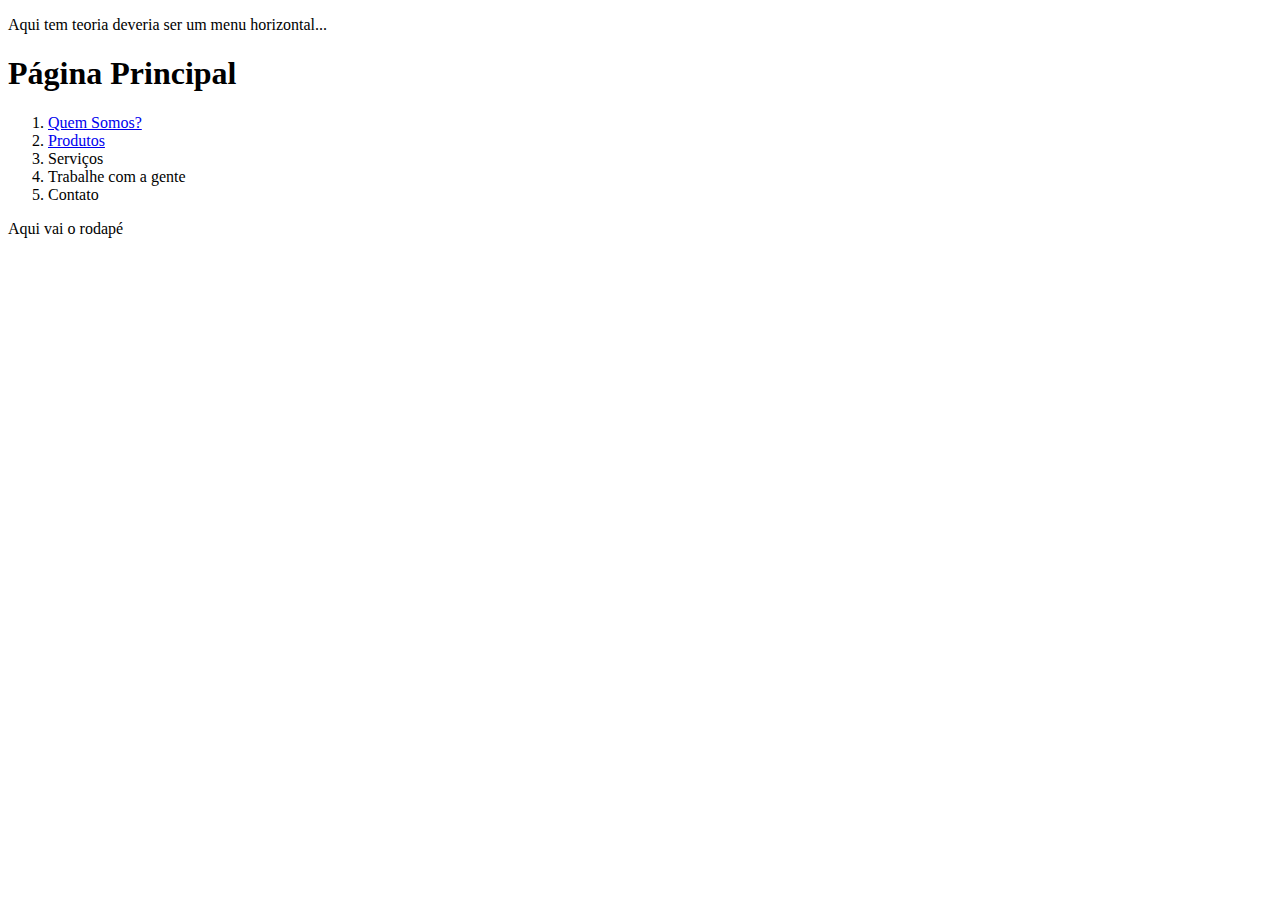
<file: index.html>
<!DOCTYPE html>
<html lang="pt-br">
<head>
    <meta charset="UTF-8">
    <meta http-equiv="X-UA-Compatible" content="IE=edge">
    <meta name="viewport" content="width=device-width, initial-scale=1.0">
    <title>Document</title>
</head>
<body>
    <p>Aqui tem teoria deveria ser um menu horizontal...</p>
    <h1>Página Principal</h1>
    <ol>
        <li><a href="quem-somos.html">Quem Somos?</a></li>
        <li><a href="produtos.html">Produtos</a></li>
        <li>Serviços</li>
        <li>Trabalhe com a gente</li>
        <li>Contato</li>
    </ol>
    <p>
        Aqui vai o rodapé
    </p>
</body>
</html>
</file>
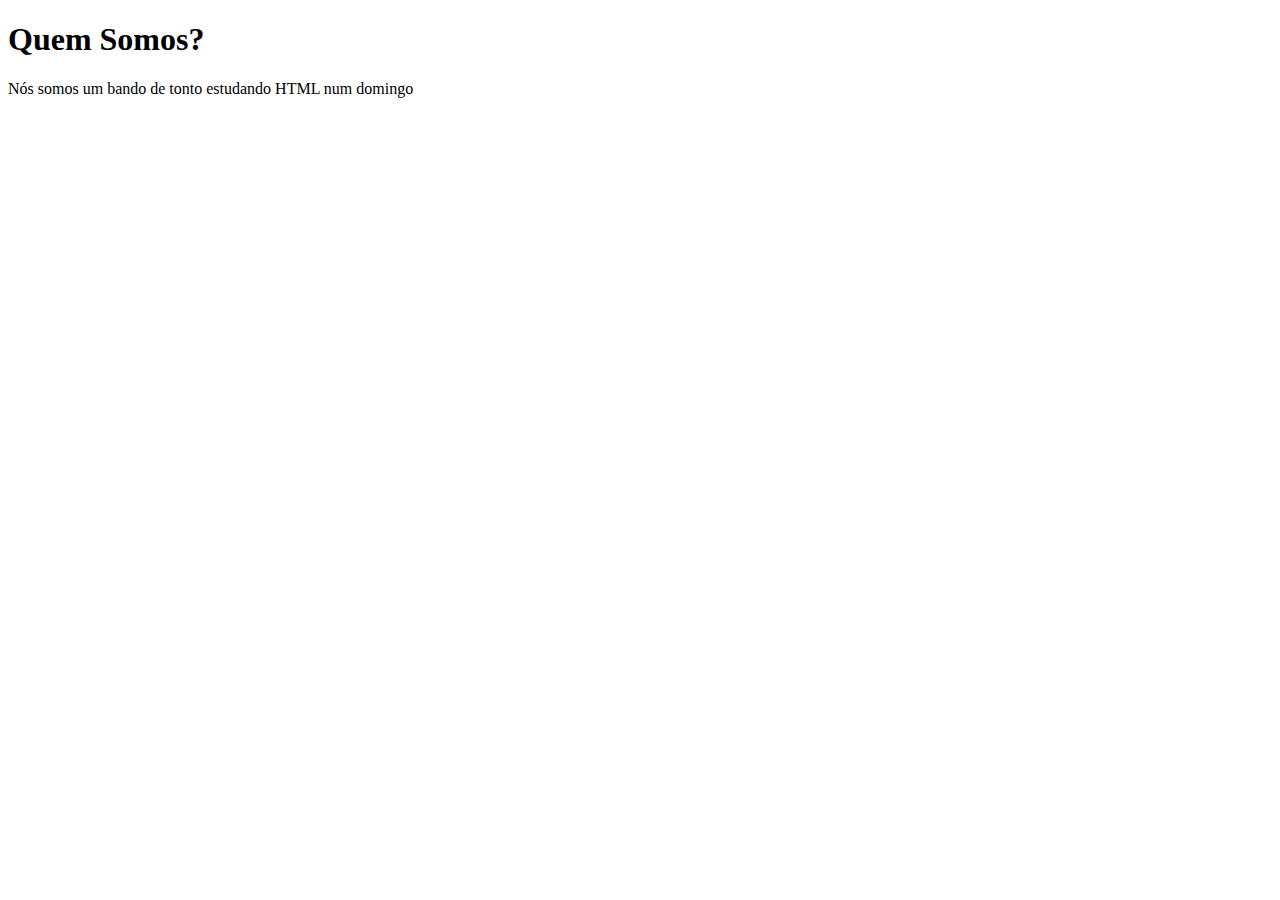
<file: quem-somos/quem-somos.html>
<!DOCTYPE html>
<html lang="en">
<head>
    <meta charset="UTF-8">
    <meta http-equiv="X-UA-Compatible" content="IE=edge">
    <meta name="viewport" content="width=device-width, initial-scale=1.0">
    <title>Quem Somos</title>
</head>
<body>
    <h1>Quem Somos?</h1>
    <p>Nós somos um bando de tonto estudando HTML num domingo</p>
</body>
</html>
</file>
